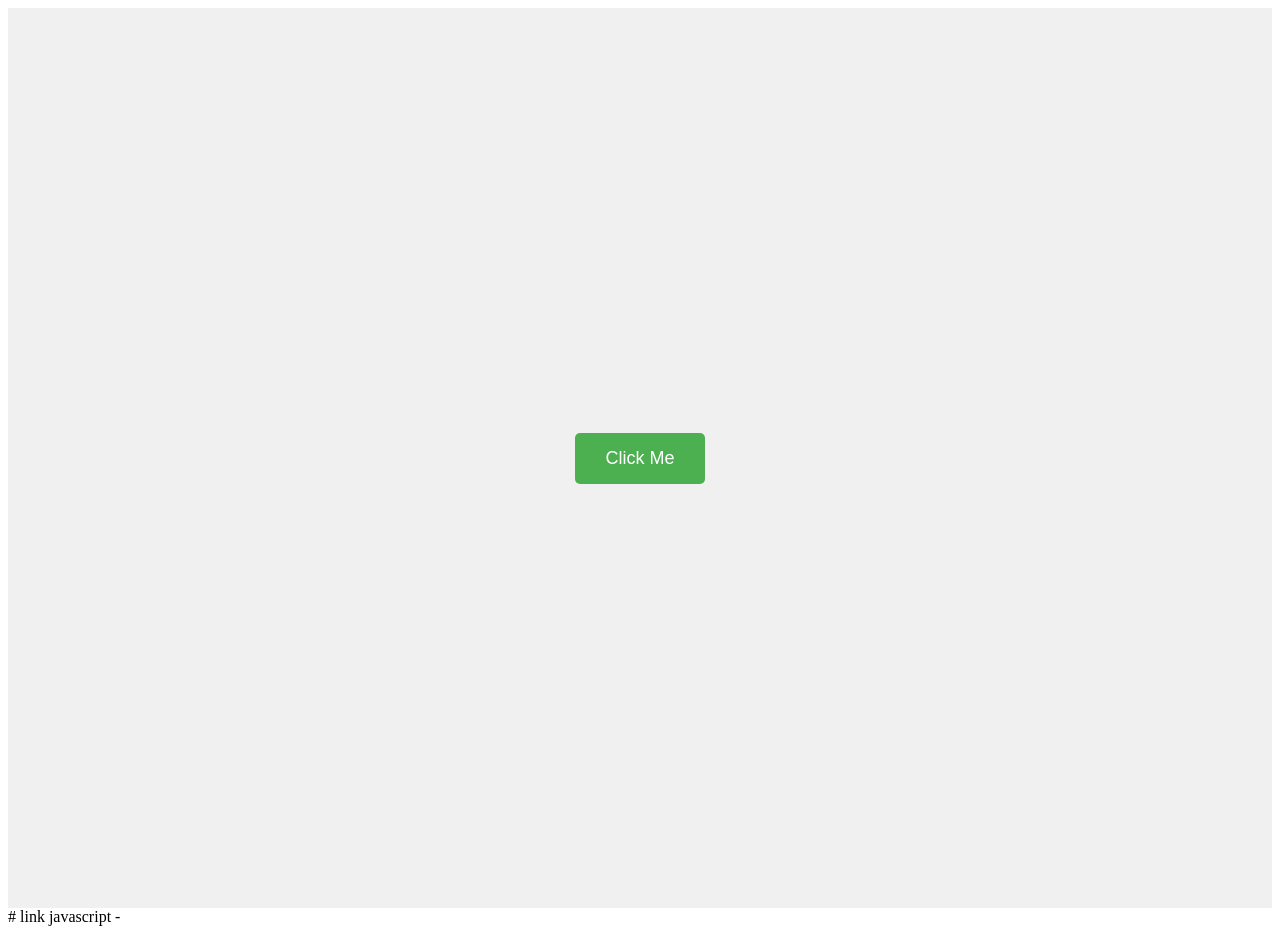
<file: Nguyễn Viên/index.html>
<!DOCTYPE html>
<html lang="en">
<head>
    <meta charset="UTF-8">
    <meta name="viewport" content="width=device-width, initial-scale=1.0">
    <title>Centered Button</title>
    <style>
        .container {
            margin: 0;
            width: 100%;
            height: 100vh;
            display: flex;
            justify-content: center;
            align-items: center;
            background-color: #f0f0f0;
        }

        .center-button {
            padding: 15px 30px;
            font-size: 18px;
            background-color: #4CAF50;
            color: white;
            border: none;
            border-radius: 5px;
            cursor: pointer;
            transition: background-color 0.3s ease;
        }

        .center-button:hover {
            background-color: #45a049;
        }
    </style>
</head>
<body>

    <div class="container" id="container">
        <button class="center-button" id = 'center-button'>Click Me</button>
    </div>
    

    # link javascript - 
    <script src="./script.js"></script>
</body>
</html>
</file>
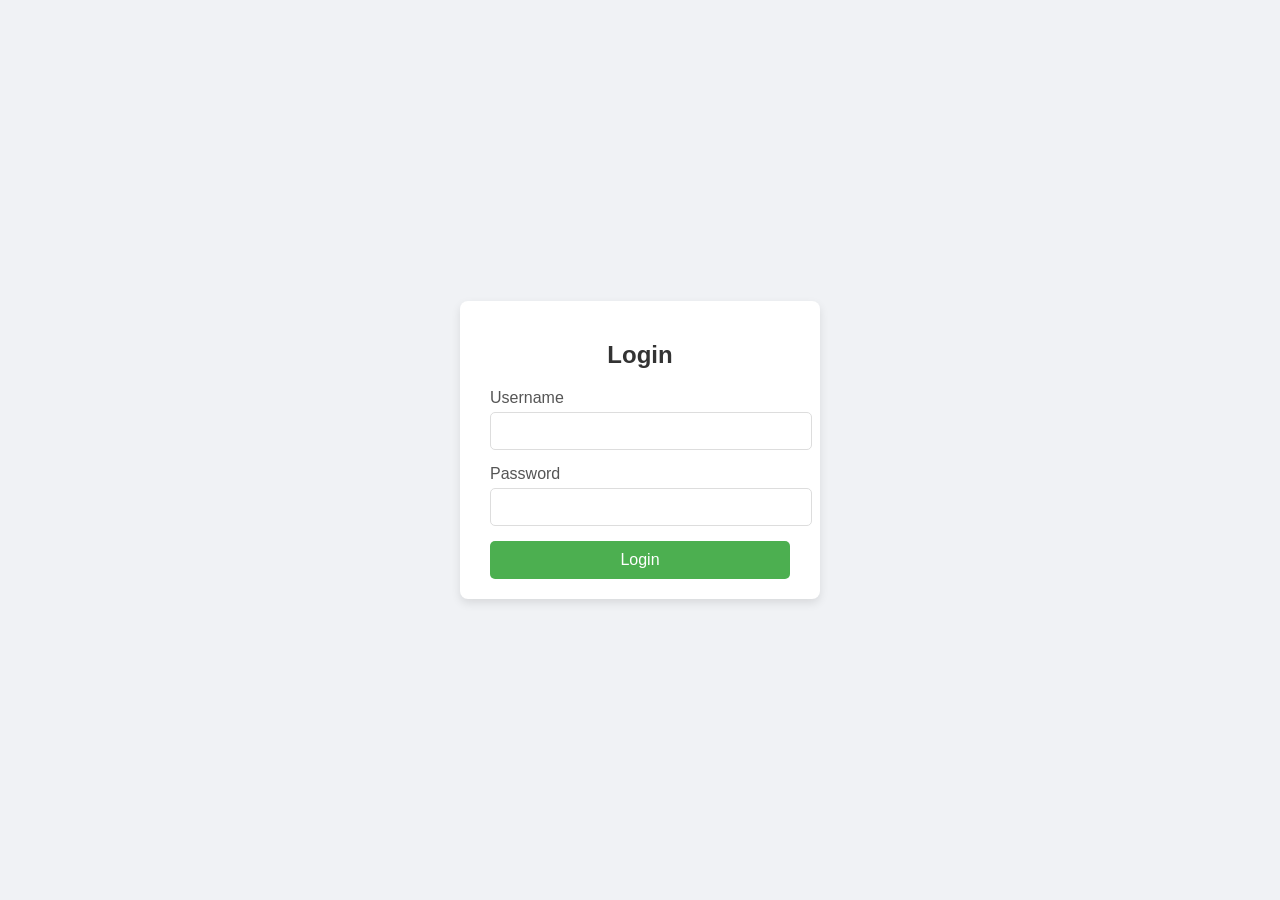
<file: Phạm Ngọc Tiến/index.html>
<!DOCTYPE html>
<html lang="en">
<head>
    <meta charset="UTF-8">
    <meta name="viewport" content="width=device-width, initial-scale=1.0">
    <title>Login Page</title>
    <link rel="stylesheet" href="style.css">
</head>
<body>
    <div class="login-container">
        <h2>Login</h2>
        <form action="#">
            <div class="input-group">
                <label for="username">Username</label>
                <input type="text" id="username" name="username" required>
            </div>
            <div class="input-group">
                <label for="password">Password</label>
                <input type="password" id="password" name="password" required>
            </div>
            <button class="login-button" id="btnlogin">Login</button>
        </form>
    </div>
    <script src="script.js"></script>
</body>
</html>
</file>
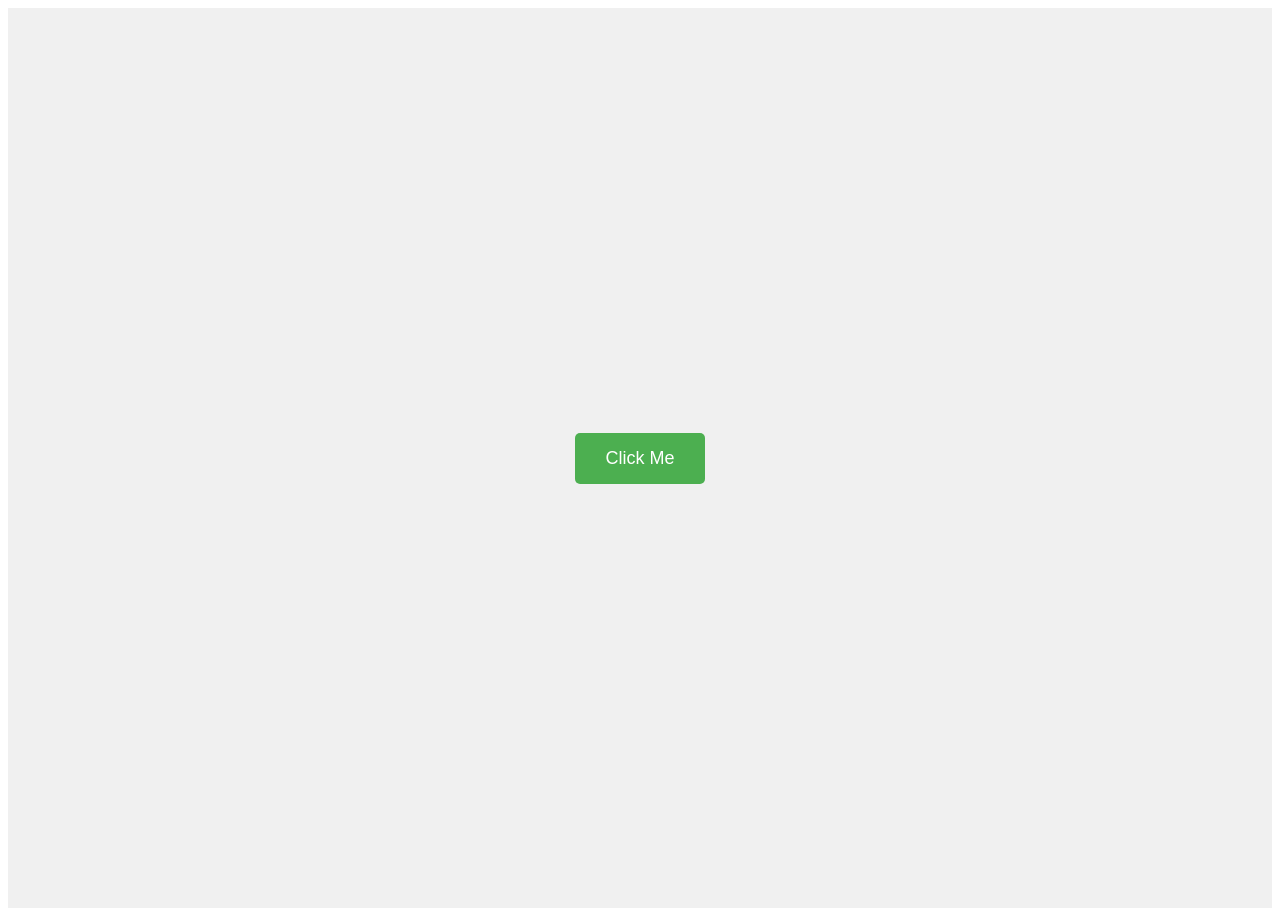
<file: Nguyễn Phú Trọng/Bai 7/index.html>
<!DOCTYPE html>
<html lang="en">
<head>
    <meta charset="UTF-8">
    <meta name="viewport" content="width=device-width, initial-scale=1.0">
    <title>Centered Button</title>
    <style>
        .container {
            margin: 0;
            width: 100%;
            height: 100vh;
            display: flex;
            justify-content: center;
            align-items: center;
            background-color: #f0f0f0;
        }

        .center-button {
            padding: 15px 30px;
            font-size: 18px;
            background-color: #4CAF50;
            color: white;
            border: none;
            border-radius: 5px;
            cursor: pointer;
            transition: background-color 0.3s ease;
        }

        .center-button:hover {
            background-color: #45a049;
        }
    </style>
</head>
<body>

    <div class="container">
        <button class="center-button">Click Me</button>
    </div>

    
    <script src="script.js"></script>
</body>
</html>
</file>
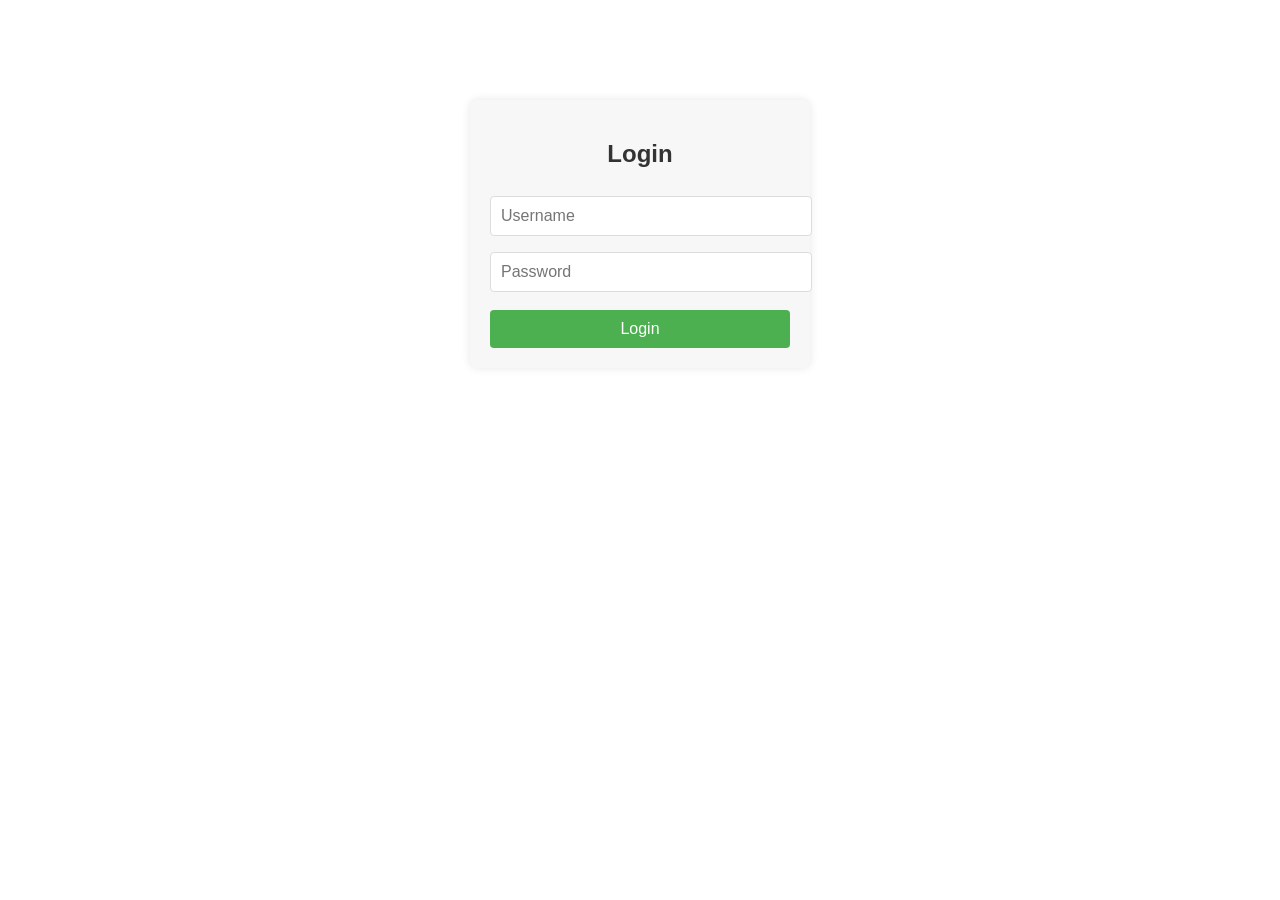
<file: Nguyễn Phú Trọng/Bai 8/index.html>
<!DOCTYPE html>
<html lang="en">
<head>
    <meta charset="UTF-8">
    <meta name="viewport" content="width=device-width, initial-scale=1.0">
    <title>Login Form</title>
    <link rel="stylesheet" href="./CSS/style.css">
</head>
<body>

    <div class="login-container">
        <h2>Login</h2>
        <form>
            <input type="text" placeholder="Username" id="username" required>
            <input type="password" placeholder="Password" id="password" required>
            <button type="button" id="login">Login</button>
        </form>
    </div>

    <script src="./JS/script.js"></script>

</body>
</html>
</file>
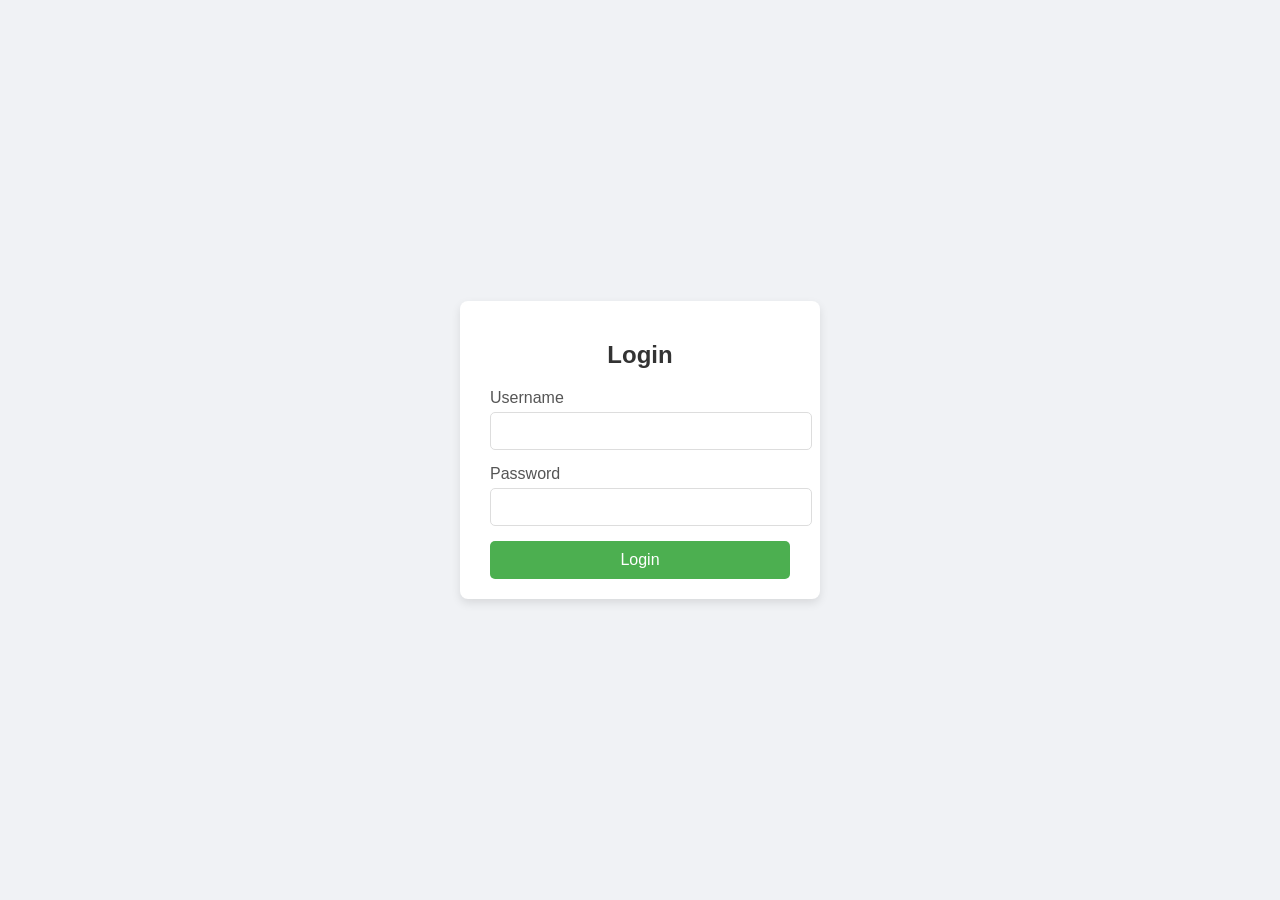
<file: Phạm Ngọc Tiến/Buổi-Github1/index.html>
<!DOCTYPE html>
<html lang="en">
<head>
    <meta charset="UTF-8">
    <meta name="viewport" content="width=device-width, initial-scale=1.0">
    <title>Login Page</title>
    <link rel="stylesheet" href="style.css">
</head>
<body>
    <div class="login-container">
        <h2>Login</h2>
        <form action="#">
            <div class="input-group">
                <label for="username"><U></U>Username</label>
                <input type="text" id="username" name="username" required>
            </div>
            <div class="input-group">
                <label for="password">Password</label>
                <input type="password" id="password" name="password" required>
            </div>
            <button class="login-button" id="btnlogin">Login</button>
        </form>
    </div>
    <script src="script.js"></script>
</body>
</html>
</file>
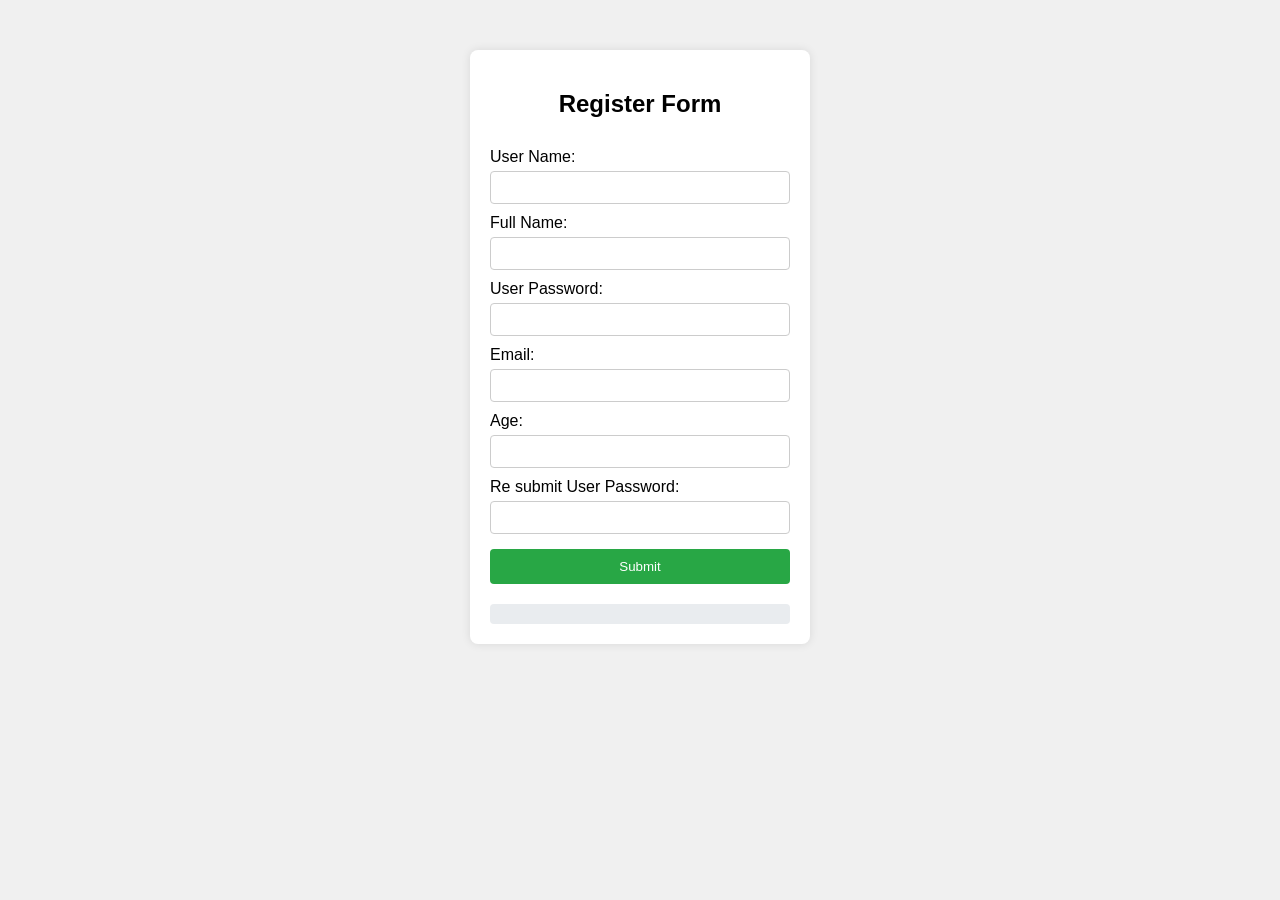
<file: Phạm Ngọc Tiến/Buổi-Github2/Cái 2/index.html>
<!DOCTYPE html>
<html lang="en">
<head>
    <meta charset="UTF-8">
    <meta name="viewport" content="width=device-width, initial-scale=1.0">
    <title>Display Register</title>
    <link rel="stylesheet" href="styles.css">
</head>
<body>
    <div class="container">
        <h2>Register Form</h2>
        <form id="registerForm">
            <label for="username">User Name:</label>
            <input type="text" id="userName" name="userName" required>

            <label for="fullName">Full Name:</label>
            <input type="text" id="fullName" name="fullName" required>

            <label for="fullName">User Password:</label>
            <input type="password" id="userPassword" name="userPassword" required>

            <label for="email">Email:</label>
            <input type="email" id="email" name="email" required>

            <label for="age">Age:</label>
            <input type="number" id="age" name="age" required>

            <label for="fullName">Re submit User Password:</label>
            <input type="password" id="ReuserPassword" name="ReuserPassword" required>

            <button type="submit" id="button">Submit</button>
            

        </form>

        <div id="result" class="result"></div>
    </div>

    <script src="script.js"></script>
</body>
</html>
</file>
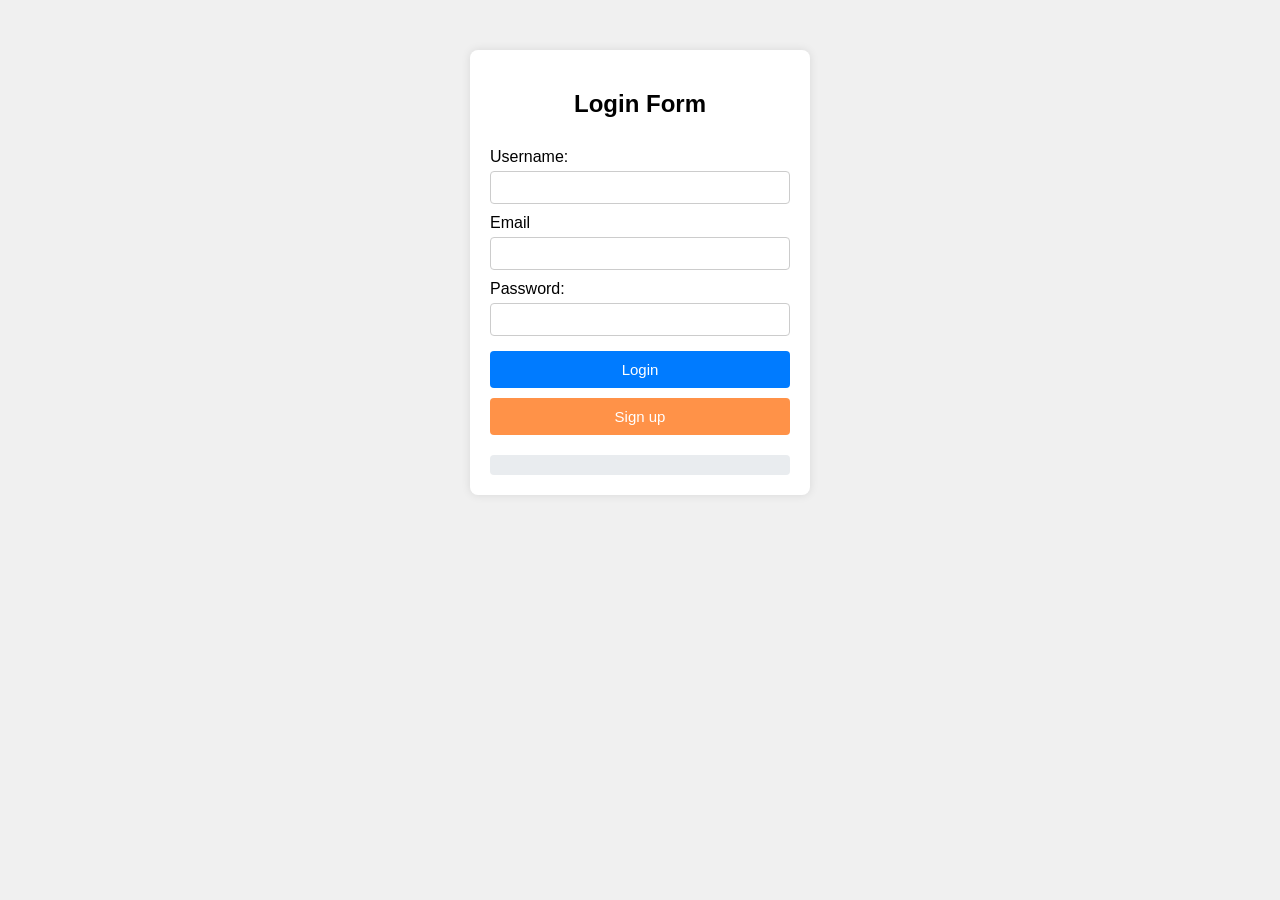
<file: Phạm Ngọc Tiến/BCCKPhamNgocTien/login.html>
<!DOCTYPE html>
<html lang="en">
<head>
    <meta charset="UTF-8">
    <meta name="viewport" content="width=device-width, initial-scale=1.0">
    <title>Login Form</title>
    <link rel="stylesheet" href='./CSS/loginstyle.css'>
</head>
<body>

    </div>
    <div class="container">
        <h2>Login Form</h2>
        <form id="loginForm">
            <label for="username">Username:</label>
            <input type="text" id="username" name="username" required>
            <label for="email">Email</label>
            <input type="email" id="email" name="email" required>

            <label for="password">Password:</label>
            <input type="password" id="password" name="password" required>

            <button type="submit" id="button-login">Login</button>

            <a href="./signup.html">Sign up</a>
        </form>

        <div id="loginResult" class="result"></div>
    </div>

    <script src="./JS/loginscript.js"></script>
</body>
</html>
</file>
<file: Phạm Ngọc Tiến/style.css>
/* Đặt font mặc định và các thuộc tính cơ bản */
body {
    font-family: Arial, sans-serif;
    background-color: #f0f2f5;
    display: flex;
    justify-content: center;
    align-items: center;
    height: 100vh;
    margin: 0;
}

/* Container cho form đăng nhập */
.login-container {
    background-color: #fff;
    padding: 20px 30px;
    border-radius: 8px;
    box-shadow: 0px 4px 10px rgba(0, 0, 0, 0.1);
    width: 300px;
    text-align: center;
}

/* Tiêu đề của form */
.login-container h2 {
    margin-bottom: 20px;
    color: #333;
}

/* Nhóm các trường nhập liệu */
.input-group {
    margin-bottom: 15px;
    text-align: left;
}

/* Nhãn cho các trường nhập liệu */
.input-group label {
    display: block;
    margin-bottom: 5px;
    color: #555;
}

/* Các ô nhập liệu */
.input-group input {
    width: 100%;
    padding: 10px;
    border: 1px solid #ddd;
    border-radius: 5px;
    font-size: 14px;
}

/* Nút đăng nhập */
.login-button {
    width: 100%;
    padding: 10px;
    background-color: #4CAF50;
    color: white;
    border: none;
    border-radius: 5px;
    font-size: 16px;
    cursor: pointer;
}

/* Hiệu ứng hover cho nút đăng nhập */
.login-button:hover {
    background-color: #45a049;
}
</file>
<file: Nguyễn Phú Trọng/Bai 8/CSS/style.css>
/* Container styling */
.login-container {
    width: 300px;
    padding: 20px;
    margin: 100px auto;
    background-color: #f7f7f7;
    box-shadow: 0px 0px 10px rgba(0, 0, 0, 0.1);
    border-radius: 8px;
    text-align: center;
    font-family: Arial, sans-serif;
}

/* Input fields styling */
.login-container input[type="text"],
.login-container input[type="password"] {
    width: 100%;
    padding: 10px;
    margin: 8px 0;
    border: 1px solid #ddd;
    border-radius: 4px;
    font-size: 16px;
}

/* Button styling */
.login-container button {
    width: 100%;
    padding: 10px;
    background-color: #4CAF50;
    color: white;
    font-size: 16px;
    border: none;
    border-radius: 4px;
    cursor: pointer;
    margin-top: 10px;
}

/* Button hover effect */
.login-container button:hover {
    background-color: #45a049;
}

/* Form title styling */
.login-container h2 {
    margin-bottom: 20px;
    color: #333;
}
</file>
<file: Phạm Ngọc Tiến/Buổi-Github1/style.css>
/* Đặt font mặc định và các thuộc tính cơ bản */
body {
    font-family: Arial, sans-serif;
    background-color: #f0f2f5;
    display: flex;
    justify-content: center;
    align-items: center;
    height: 100vh;
    margin: 0;
}

/* Container cho form đăng nhập */
.login-container {
    background-color: #fff;
    padding: 20px 30px;
    border-radius: 8px;
    box-shadow: 0px 4px 10px rgba(0, 0, 0, 0.1);
    width: 300px;
    text-align: center;
}

/* Tiêu đề của form */
.login-container h2 {
    margin-bottom: 20px;
    color: #333;
}

/* Nhóm các trường nhập liệu */
.input-group {
    margin-bottom: 15px;
    text-align: left;
}

/* Nhãn cho các trường nhập liệu */
.input-group label {
    display: block;
    margin-bottom: 5px;
    color: #555;
}

/* Các ô nhập liệu */
.input-group input {
    width: 100%;
    padding: 10px;
    border: 1px solid #ddd;
    border-radius: 5px;
    font-size: 14px;
}

/* Nút đăng nhập */
.login-button {
    width: 100%;
    padding: 10px;
    background-color: #4CAF50;
    color: white;
    border: none;
    border-radius: 5px;
    font-size: 16px;
    cursor: pointer;
}

/* Hiệu ứng hover cho nút đăng nhập */
.login-button:hover {
    background-color: #45a049;
}
</file>
<file: Phạm Ngọc Tiến/Buổi-Github2/Cái 2/styles.css>
body {
    font-family: Arial, sans-serif;
    background-color: #f0f0f0;
    margin: 0;
    padding: 0;
}

.container {
    width: 300px;
    margin: 50px auto;
    padding: 20px;
    background-color: #fff;
    border-radius: 8px;
    box-shadow: 0 0 10px rgba(0, 0, 0, 0.1);
}

h2 {
    text-align: center;
}

form {
    display: flex;
    flex-direction: column;
}

label {
    margin-top: 10px;
}

input {
    padding: 8px;
    margin-top: 5px;
    border-radius: 4px;
    border: 1px solid #ccc;
}

button {
    margin-top: 15px;
    padding: 10px;
    background-color: #28a745;
    color: white;
    border: none;
    border-radius: 4px;
    cursor: pointer;
}

button:hover {
    background-color: #218838;
}

.result {
    margin-top: 20px;
    padding: 10px;
    background-color: #e9ecef;
    border-radius: 4px;
}
</file>
<file: Phạm Ngọc Tiến/BCCKPhamNgocTien/CSS/loginstyle.css>
body {
    font-family: Arial, sans-serif;
    background-color: #f0f0f0;
    margin: 0;
    padding: 0;
}

.container {
    width: 300px;
    margin: 50px auto;
    padding: 20px;
    background-color: #fff;
    border-radius: 8px;
    box-shadow: 0 0 10px rgba(0, 0, 0, 0.1);
}

h2 {
    text-align: center;
}

form {
    display: flex;
    flex-direction: column;
}

label {
    margin-top: 10px;
}

input {
    padding: 8px;
    margin-top: 5px;
    border-radius: 4px;
    border: 1px solid #ccc;
}

button {
    font-size: 15px;
    margin-top: 15px;
    padding: 10px;
    background-color: #007bff;
    color: white;
    border: none;
    border-radius: 4px;
    cursor: pointer;
}

button:hover {
    transition-duration: 0.5s;
    background-color: #0056b3;
}

.result {
    margin-top: 20px;
    padding: 10px;
    background-color: #e9ecef;
    border-radius: 4px;
}
a {
    display: flex;
    justify-content: center;
    text-decoration: none !important;
    font-size: 15px;
    color: white;
    background-color: #ff9248;
    margin-top: 10px;
    padding: 10px 10px 10px 10px;
    border: none;
    border-radius: 4px;
    cursor: pointer;
}
a:hover {
    transition-duration: 0.5s;
    background-color: #ff6700;
}
</file>
